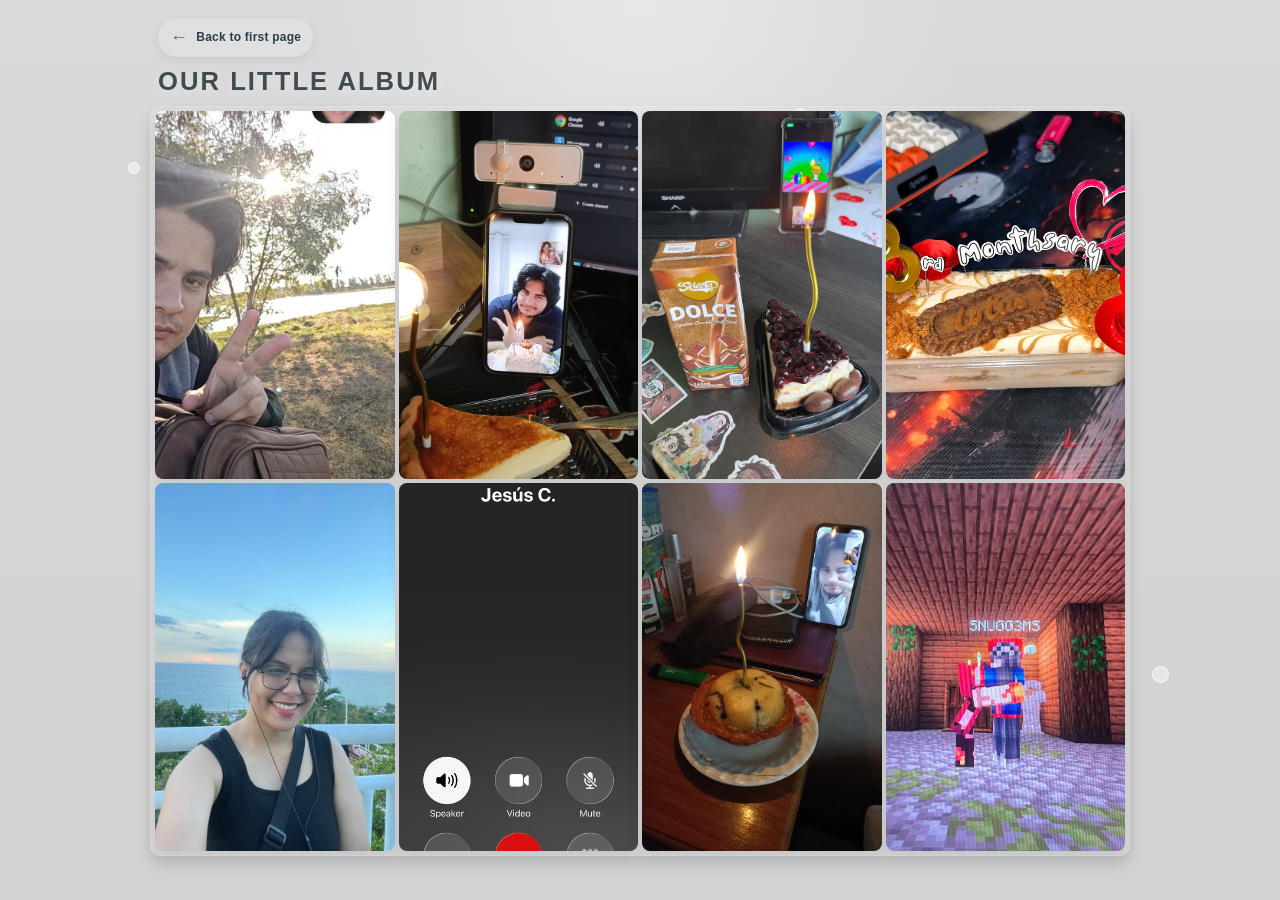
<file: Suprise/album.html>
<!DOCTYPE html>
<html lang="en">
<head>
	<meta charset="UTF-8">
	<meta name="viewport" content="width=device-width, initial-scale=1.0">
	<title>Our little album</title>
	<link rel="stylesheet" href="album.css">
</head>
<body class="album-page">
	<div class="album-particles" aria-hidden="true">
		<span></span><span></span><span></span><span></span><span></span>
		<span></span><span></span><span></span><span></span><span></span>
	</div>
	<main class="album-shell single-collage">
		<div class="album-header">
			<a class="album-back" href="index.html" aria-label="Back to first page"><span aria-hidden="true">&larr;</span> Back to first page</a>
			<h1 class="album-title">Our little album</h1>
		</div>
		<section class="collage-frame" aria-label="Photo collage">
			<div class="collage-photo photo-one" data-message="One of our best memories which you went to see the bridge will always be something I will look forward to in the future, is to being able to company you.">
				<img src="../image/firstdate.jpg" alt="First date memory">
			</div>
			<div class="collage-photo photo-two" data-message="Our first month little celebration which I won't forget that you ate the cake and it was too sweet for your taste, i wanted to try it awe. I really loved this small moments with you.	">
				<img src="../image/firstmonth.jpg" alt="First month memory">
			</div>
			<div class="collage-photo photo-three" data-message="Our second month celebration which felt more memorable because we were singing happy birthday to each other, it was realy funny and I was glad i bought these for us to enjoy, more memories to remember!">
				<img src="../image/2ndmonth.jpg" alt="Second month memory">
			</div>
			<div class="collage-photo photo-four" data-message="Third month wasn't as special as before but I would still cherish it, mostly because you made me flan and it was the first I've received (virtually) from anyone. Someone baking food for me, it made me really happy">
				<img src="../image/3rdmonth.jpg" alt="Third month memory">
			</div>
			<div class="collage-photo photo-five" data-message="Our supposed to be second date but it was a little too early for you to wake up so I sent you pictures instead, I was enjoyin the view here and praying as well.">
				<img src="../image/2nddate.jpg" alt="Second date memory">
			</div>
			<div class="collage-photo photo-six" data-message="First long call ever and we were talking about so many things and i was happy with it.">
				<img src="../image/firstlongcall.jpg" alt="First long call memory">
			</div>
			<div class="collage-photo photo-seven" data-message="The first ever celebration I made for you which I thought was really stupid, and I wanted to cheer you up :3">
				<img src="../image/alittlecelebration.jpg" alt="Little celebration memory">
			</div>
			<div class="collage-photo photo-eight" data-message="Our second minecraft session which became something really memorable because of what happened after these pictures. A day I won't forget just because I was too energetic and shy? LOL">
				<img src="../image/amomenticherished.jpg" alt="A moment I cherish memory">
			</div>
		</section>
	</main>

	<div class="album-modal" id="albumModal" aria-hidden="true">
		<div class="album-modal-backdrop" data-close="true"></div>
		<div class="album-modal-card" role="dialog" aria-modal="true" aria-labelledby="albumModalTitle">
			<button class="album-modal-close" type="button" aria-label="Close message">&times;</button>
			<h2 id="albumModalTitle">Memory</h2>
			<p id="albumModalText">A little memory I always want to keep.</p>
		</div>
	</div>

	<script src="script.js"></script>
</body>
</html>
</file>
<file: Suprise/album.css>
:root {
	--paper: #d9d9d9;
	--paper-2: #cfcfcf;
	--shadow: rgba(17, 24, 39, 0.12);
	--soft: rgba(255, 255, 255, 0.22);
	--ink: #25313a;
	--rose: #f4bfd0;
}

* { box-sizing: border-box; }

body.album-page {
	position: relative;
	margin: 0;
	min-height: 100vh;
	background:
		radial-gradient(circle at top, rgba(255,255,255,0.38), transparent 30%),
		linear-gradient(180deg, #d9d9d9 0%, #d2d2d2 100%);
	font-family: Arial, sans-serif;
	color: var(--ink);
	overflow-x: hidden;
}

.album-particles {
	position: fixed;
	inset: 0;
	pointer-events: none;
	overflow: hidden;
}

.album-particles span {
	position: absolute;
	display: block;
	width: 10px;
	height: 10px;
	border-radius: 50%;
	background: rgba(255,255,255,0.36);
	border: 1px solid rgba(255,255,255,0.7);
	box-shadow: inset -4px -4px 8px rgba(255,255,255,0.22), 0 0 10px rgba(167, 210, 255, 0.18);
	animation: floatBubble 16s ease-in-out infinite alternate;
}

.album-particles span:nth-child(1) { left: 10%; top: 18%; width: 12px; height: 12px; animation-delay: 0s; }
.album-particles span:nth-child(2) { left: 20%; top: 62%; width: 14px; height: 14px; animation-delay: 1.5s; }
.album-particles span:nth-child(3) { left: 34%; top: 26%; width: 10px; height: 10px; animation-delay: 2.2s; }
.album-particles span:nth-child(4) { left: 52%; top: 72%; width: 16px; height: 16px; animation-delay: 3.1s; }
.album-particles span:nth-child(5) { left: 67%; top: 18%; width: 11px; height: 11px; animation-delay: 1.2s; }
.album-particles span:nth-child(6) { left: 78%; top: 58%; width: 15px; height: 15px; animation-delay: 2.7s; }
.album-particles span:nth-child(7) { left: 86%; top: 28%; width: 13px; height: 13px; animation-delay: 3.8s; }
.album-particles span:nth-child(8) { left: 14%; top: 82%; width: 18px; height: 18px; animation-delay: 4.2s; }
.album-particles span:nth-child(9) { left: 62%; top: 12%; width: 12px; height: 12px; animation-delay: 2s; }
.album-particles span:nth-child(10) { left: 90%; top: 74%; width: 17px; height: 17px; animation-delay: 1.8s; }

.album-shell {
	position: relative;
	max-width: 100%;
	margin: 0 auto;
	padding: 18px 18px 10px;
	display: flex;
	flex-direction: column;
	justify-content: center;
	align-items: center;
}

.album-header {
	display: flex;
	flex-direction: column;
	align-items: flex-start;
	width: min(90vw, 980px);
	margin: 0 auto 10px;
}

.album-title {
	margin: 2px 0 0 8px;
	font-size: clamp(1.1rem, 2vw, 1.7rem);
	font-weight: 700;
	letter-spacing: 0.08em;
	text-transform: uppercase;
	color: rgba(29, 42, 50, 0.82);
	text-shadow: 0 2px 10px rgba(255,255,255,0.4);
}

.album-back {
	display: inline-flex;
	align-items: center;
	gap: 8px;
	margin: 0 0 8px 8px;
	padding: 7px 12px;
	border-radius: 999px;
	color: #2a3d48;
	font: 600 12px/1.4 Arial, sans-serif;
	letter-spacing: .02em;
	text-decoration: none;
	background: rgba(255,255,255,0.18);
	box-shadow: 0 3px 10px rgba(17,24,39,0.06);
	transition: transform 0.2s ease, box-shadow 0.2s ease;
}

.album-back:hover {
	transform: translateY(-1px);
	box-shadow: 0 6px 14px rgba(17,24,39,0.08);
}

.album-back span {
	color: #566a73;
	font-size: 18px;
}

.collage-frame {
	display: grid;
	grid-template-columns: repeat(4, minmax(110px, 1fr));
	grid-template-rows: repeat(2, minmax(120px, 1fr));
	gap: 4px;
	width: min(92vw, 980px);
	max-height: calc(100vh - 150px);
	padding: 5px;
	margin: 0 auto;
	background: rgba(255,255,255,0.08);
	border: 0;
	border-radius: 10px;
	box-shadow: 0 8px 16px var(--shadow), inset 0 0 0 1px rgba(255,255,255,0.12);
}

.collage-photo {
	position: relative;
	display: flex;
	align-items: center;
	justify-content: center;
	overflow: hidden;
	background: #d8d8d8;
	border: 0;
	min-height: 0;
	height: 100%;
	border-radius: 8px;
	box-shadow: 0 8px 18px rgba(17,24,39,0.08);
	transition: transform 0.2s ease, box-shadow 0.2s ease;
}

.collage-photo:hover {
	transform: translateY(-2px);
	box-shadow: 0 12px 20px rgba(17,24,39,0.12);
}

.collage-photo img {
	display: block;
	max-width: 100%;
	max-height: 100%;
	width: 100%;
	height: 100%;
	object-fit: cover;
	object-position: center;
	background: #d8d8d8;
}

.photo-one { grid-column: 1; grid-row: 1; }
.photo-two { grid-column: 2; grid-row: 1; }
.photo-three { grid-column: 3; grid-row: 1; }
.photo-four { grid-column: 4; grid-row: 1; }
.photo-five { grid-column: 1; grid-row: 2; }
.photo-six { grid-column: 2; grid-row: 2; }
.photo-seven { grid-column: 3; grid-row: 2; }
.photo-eight { grid-column: 4; grid-row: 2; }

.album-modal {
	position: fixed;
	inset: 0;
	display: none;
	align-items: center;
	justify-content: center;
	z-index: 20;
}

.album-modal.is-open {
	display: flex;
}

.album-modal-backdrop {
	position: absolute;
	inset: 0;
	background: rgba(17, 24, 39, 0.5);
	backdrop-filter: blur(2px);
}

.album-modal-card {
	position: relative;
	z-index: 1;
	width: min(88vw, 440px);
	padding: 28px 24px 22px;
	border-radius: 20px;
	background: rgba(255,255,255,0.88);
	box-shadow: 0 24px 60px rgba(17,24,39,0.18);
	text-align: center;
}

.album-modal-card h2 {
	margin: 0 0 12px;
	font-size: 1.2rem;
	letter-spacing: 0.08em;
	text-transform: uppercase;
	color: #2f4153;
}

.album-modal-card p {
	margin: 0;
	font-size: 1rem;
	line-height: 1.7;
	color: #1e2d38;
}

.album-modal-close {
	position: absolute;
	top: 12px;
	right: 14px;
	border: 0;
	background: transparent;
	color: #4c5e69;
	font-size: 2rem;
	line-height: 1;
	cursor: pointer;
}

@keyframes floatBubble {
	0% {
		opacity: 0.2;
		transform: translate3d(0, 0, 0) scale(0.9);
	}
	25% {
		opacity: 0.65;
		transform: translate3d(10px, -18px, 0) scale(1.12);
	}
	50% {
		opacity: 0.9;
		transform: translate3d(-8px, -34px, 0) scale(1.2);
	}
	75% {
		opacity: 0.6;
		transform: translate3d(14px, -56px, 0) scale(1.04);
	}
	100% {
		opacity: 0.34;
		transform: translate3d(-12px, -92px, 0) scale(0.92);
	}
}

@media (max-width: 700px) {
	.album-shell {
		padding: 16px 10px 20px;
	}

	.album-header {
		width: min(94vw, 700px);
	}

	.album-back {
		margin-left: 4px;
	}

	.collage-frame {
		grid-template-columns: repeat(2, minmax(0, 1fr));
		grid-template-rows: repeat(4, minmax(110px, 1fr));
		gap: 4px;
		padding: 5px;
		max-height: none;
		width: min(82vw, 520px);
	}

	.photo-one { grid-column: 1; grid-row: 1; }
	.photo-two { grid-column: 2; grid-row: 1; }
	.photo-three { grid-column: 1; grid-row: 2; }
	.photo-four { grid-column: 2; grid-row: 2; }
	.photo-five { grid-column: 1; grid-row: 3; }
	.photo-six { grid-column: 2; grid-row: 3; }
	.photo-seven { grid-column: 1; grid-row: 4; }
	.photo-eight { grid-column: 2; grid-row: 4; }
}
</file>
